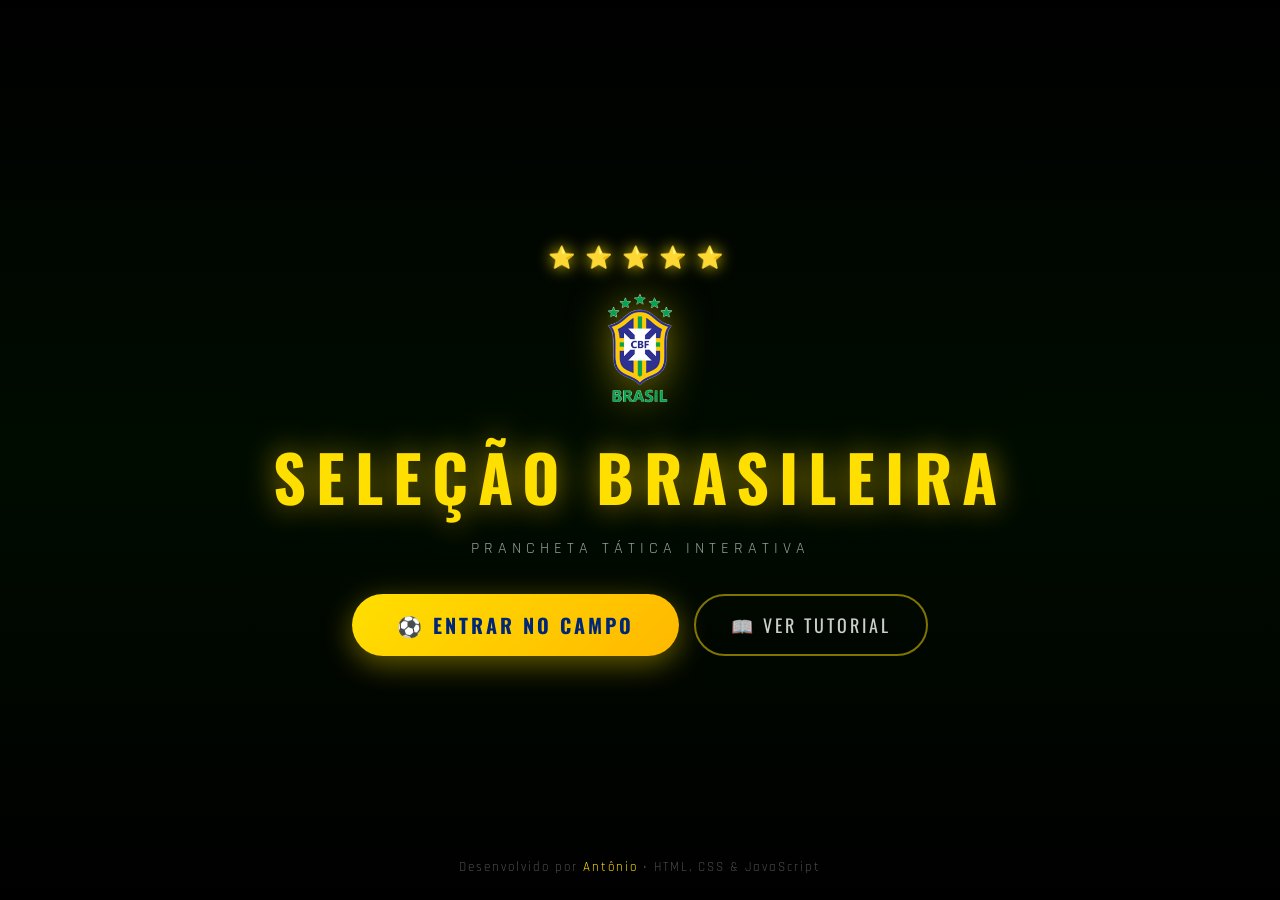
<file: index.html>
<!DOCTYPE html>
<html lang="pt-br">
<head>
  <meta charset="UTF-8">
  <meta name="viewport" content="width=device-width, initial-scale=1.0">
  <title>🇧🇷 Seleção Brasileira — Prancheta Tática</title>
  <link href="https://fonts.googleapis.com/css2?family=Rajdhani:wght@400;600;700&family=Oswald:wght@400;700&display=swap" rel="stylesheet">
  <link rel="stylesheet" href="intro.css">
</head>
<body>

  <!-- FUNDO COM VÍDEO DO YOUTUBE -->
  <div class="video-fundo">
    <div id="ytPlayer"></div>
    <div class="overlay-escuro"></div>
  </div>

  <!-- CONTEÚDO DA TELA DE ENTRADA -->
  <div class="intro-conteudo">

    <div class="intro-estrelas">⭐⭐⭐⭐⭐</div>

    <div class="intro-escudo">
      <img src="imagens/escudo-brasil.png" alt="CBF">
    </div>

    <h1 class="intro-titulo">Seleção Brasileira</h1>
    <p class="intro-subtitulo">Prancheta Tática Interativa</p>

    <div class="intro-botoes">
      <button class="btn-entrar" id="btnEntrar">
        ⚽ Entrar no Campo
      </button>
      <button class="btn-tutorial" id="btnTutorial">
        📖 Ver Tutorial
      </button>
    </div>

    <p class="intro-rodape">
      Desenvolvido por <span>Antônio</span> • HTML, CSS & JavaScript
    </p>

  </div>

  <!-- API DO YOUTUBE -->
  <script src="https://www.youtube.com/iframe_api"></script>
  <script src="intro.js"></script>

</body>
</html>
</file>
<file: intro.css>
* {
  margin: 0;
  padding: 0;
  box-sizing: border-box;
}

body {
  background-color: #000;
  font-family: 'Rajdhani', sans-serif;
  overflow: hidden;
  height: 100vh;
  width: 100vw;
}

/* ===== VÍDEO DE FUNDO ===== */
.video-fundo {
  position: fixed;
  top: 0;
  left: 0;
  width: 100%;
  height: 100%;
  z-index: 0;
  overflow: hidden;
}

#ytPlayer {
  position: absolute;
  top: 50%;
  left: 50%;
  transform: translate(-50%, -50%);
  width: 177.78vh;
  height: 100vh;
  min-width: 100vw;
  min-height: 56.25vw;
  pointer-events: none;
}

.overlay-escuro {
  position: absolute;
  top: 0;
  left: 0;
  width: 100%;
  height: 100%;
  background: linear-gradient(
    to bottom,
    rgba(0,0,0,0.3) 0%,
    rgba(0,20,0,0.6) 50%,
    rgba(0,0,0,0.85) 100%
  );
}

/* ===== CONTEÚDO DA INTRO ===== */
.intro-conteudo {
  position: relative;
  z-index: 10;
  display: flex;
  flex-direction: column;
  align-items: center;
  justify-content: center;
  height: 100vh;
  gap: 15px;
  text-align: center;
  padding: 20px;
  animation: surgirIntro 1.5s ease;
}

@keyframes surgirIntro {
  from { opacity: 0; transform: translateY(30px); }
  to   { opacity: 1; transform: translateY(0); }
}

.intro-estrelas {
  font-size: 22px;
  letter-spacing: 10px;
  filter: drop-shadow(0px 0px 8px rgba(255,223,0,0.9));
  animation: brilharEstrelas 2s infinite alternate;
}

@keyframes brilharEstrelas {
  from { filter: drop-shadow(0px 0px 5px rgba(255,223,0,0.6)); }
  to   { filter: drop-shadow(0px 0px 15px rgba(255,223,0,1)); }
}

.intro-escudo img {
  width: 120px;
  filter: drop-shadow(0px 0px 20px rgba(255,223,0,0.5));
  animation: flutuarEscudo 3s ease-in-out infinite;
}

@keyframes flutuarEscudo {
  0%, 100% { transform: translateY(0px); }
  50%       { transform: translateY(-10px); }
}

.intro-titulo {
  font-family: 'Oswald', sans-serif;
  font-size: 64px;
  color: #FFDF00;
  letter-spacing: 10px;
  text-transform: uppercase;
  text-shadow: 0px 0px 30px rgba(255,223,0,0.6),
               0px 4px 20px rgba(0,0,0,0.8);
}

.intro-subtitulo {
  font-family: 'Rajdhani', sans-serif;
  font-size: 16px;
  color: rgba(255,255,255,0.6);
  letter-spacing: 5px;
  text-transform: uppercase;
}

/* ===== BOTÕES ===== */
.intro-botoes {
  display: flex;
  gap: 15px;
  margin-top: 20px;
  flex-wrap: wrap;
  justify-content: center;
}

.btn-entrar {
  padding: 16px 45px;
  background: linear-gradient(135deg, #FFDF00, #FFB800);
  border: none;
  border-radius: 50px;
  font-family: 'Oswald', sans-serif;
  font-size: 20px;
  letter-spacing: 3px;
  text-transform: uppercase;
  color: #002776;
  font-weight: bold;
  cursor: pointer;
  transition: all 0.3s;
  box-shadow: 0px 8px 30px rgba(255,223,0,0.4);
}

.btn-entrar:hover {
  transform: scale(1.08);
  box-shadow: 0px 12px 40px rgba(255,223,0,0.7);
}

.btn-tutorial {
  padding: 16px 35px;
  background: transparent;
  border: 2px solid rgba(255,223,0,0.5);
  border-radius: 50px;
  font-family: 'Oswald', sans-serif;
  font-size: 18px;
  letter-spacing: 3px;
  text-transform: uppercase;
  color: rgba(255,255,255,0.8);
  cursor: pointer;
  transition: all 0.3s;
}

.btn-tutorial:hover {
  border-color: #FFDF00;
  color: #FFDF00;
  transform: scale(1.05);
  background: rgba(255,223,0,0.08);
}

/* ===== TRANSIÇÃO DE SAÍDA ===== */
body.saindo {
  animation: sairIntro 0.8s ease forwards;
}

@keyframes sairIntro {
  from { opacity: 1; transform: scale(1); }
  to   { opacity: 0; transform: scale(1.05); }
}

/* ===== RODAPÉ ===== */
.intro-rodape {
  position: fixed;
  bottom: 25px;
  color: rgba(255,255,255,0.3);
  font-family: 'Rajdhani', sans-serif;
  font-size: 13px;
  letter-spacing: 2px;
}

.intro-rodape span {
  color: #FFDF00;
}
</file>
